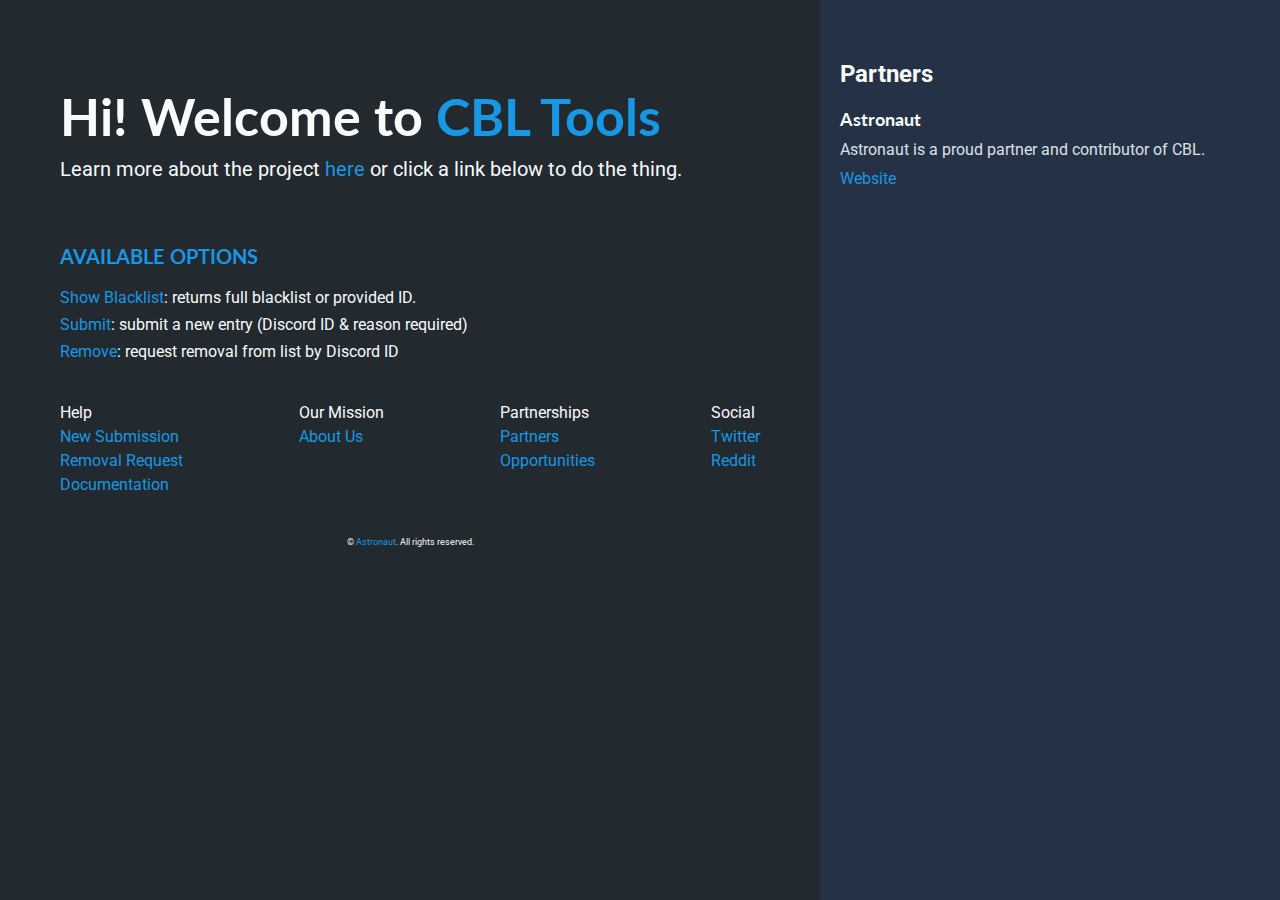
<file: index.html>
<!DOCTYPE html>
<html lang="en">
	<head>
		<meta charset="UTF-8">
		<title>CBL</title>
		<meta name="description" content="Global cryptocurrency blacklist to help communities spot known bad actors.">
		<meta name="viewport" content="width=device-width, initial-scale=1">
		<meta name="theme-color" content="#4fc3f7">

		<meta property="og:type" content="website">
		<meta property="og:url" content="https://cbl.tools">
		<meta property="og:title" content="CBL">
		<meta property="og:description" content="Global cryptocurrency blacklist to help communities spot known bad actors.">
<!--		<meta property="og:image" content="images/icon1.png">-->
		<meta property="og:locale" content="en-US">

		<link rel="icon" type="image/jpg" href="./img/favicon.ico">
		<link href="https://fonts.googleapis.com/css?family=Roboto:400|Lato:700" rel="stylesheet">
		<link href="./css/styles.css" rel="stylesheet">
		<link href="./css/index.css" rel="stylesheet">

<!--		<script async src="https://www.googletagmanager.com/gtag/js?id=UA-72190085-4"></script>
		<script>
			window.dataLayer = window.dataLayer || [];
			function gtag() { dataLayer.push(arguments); }
			gtag('js', new Date());

			gtag('config', 'UA-72190085-4');
		</script>-->
	</head>
	<body>
		<div class="layout">
			<div class="main">
				<div class="intro">
					<h1>Hi! Welcome to <span>CBL Tools</span></h1>
					<p class="about">Learn more about the project <a class="outer-link" href="about.html">here</a> or click a link below to do the thing.</p>
					<!-- <p class="about">I create websites and applications that focus on being user-friendly without sacrificing in design and functionality.</p> -->
				</div>
				<div class="links">
					<p class="header">Available options</p>
					<p class="link"><a href="show.html" target="_blank">Show Blacklist</a>: returns full blacklist or provided ID.</p>
					<p class="link"><a href="show.html" target="_blank">Submit</a>: submit a new entry (Discord ID & reason required)</p>
					<p class="link"><a href="show.html" target="_blank">Remove</a>: request removal from list by Discord ID</p>
				</div>
				<div class="skills">
<!--					<p class="header"></p>-->
					<div class="sections">
						<div class="section">
							<p class="label">Help</p>
							<p><a href="submit.html">New Submission</a></p>
							<p><a href="remove.html">Removal Request</a></p>
							<p><a href="https://docs.cbl.tools" target="_blank">Documentation</a></p>
						</div>
						<div class="section">
							<p class="label">Our Mission</p>
							<p><a href="about.html">About Us</a></p>
						</div>
                        <div class="section">
                            <p class="label">Partnerships</p>
							<p><a href="partners.html">Partners</a></p>
                            <p><a href="opportunities.html">Opportunities</a></p>
                        </div>
						<div class="section">
							<p class="label">Social</p>
							<p><a href="https://twitter.com/thecbltools" target="_blank">Twitter</a></p>
							<p><a href="https://www.reddit.com/r/thecbltools/" target="_blank">Reddit</a></p>
						</div>
					</div>
				</div>
				<footer class="copyright">© <a href="https://pureinvestments.com">Astronaut</a>. All rights reserved.</footer>
<!--				<div class="blog">
					<p class="header">Read my blog</p>
					
						<div class="blog-post">
							<a class="title" target="_blank" href="./blog/2019/01/welcome.html">Welcome!</a>
							<p class="description">Welcome to my blog.</p>
							<p class="meta"><span class="date">Tuesday, January 29th 2019</span> — <span class="tags">welcome, changelog, website</span></p>
						</div>
					
					<a class="more" href="./blog/2019/index.html">View more...</a>
					</div>-->
			</div>
			<div class="side">
				<div class="projects">
					<div class="project">
						<h2>Partners</h2>
						<p class="name">Astronaut</p>
						<p class="description">Astronaut is a proud partner and contributor of CBL.</p>
						<div class="links">
							<a href="https://astronaut.gg" target="_blank">Website</a>
						</div>
					</div>
				</div>
			</div>
		</div>
	</body>
</html>
</file>
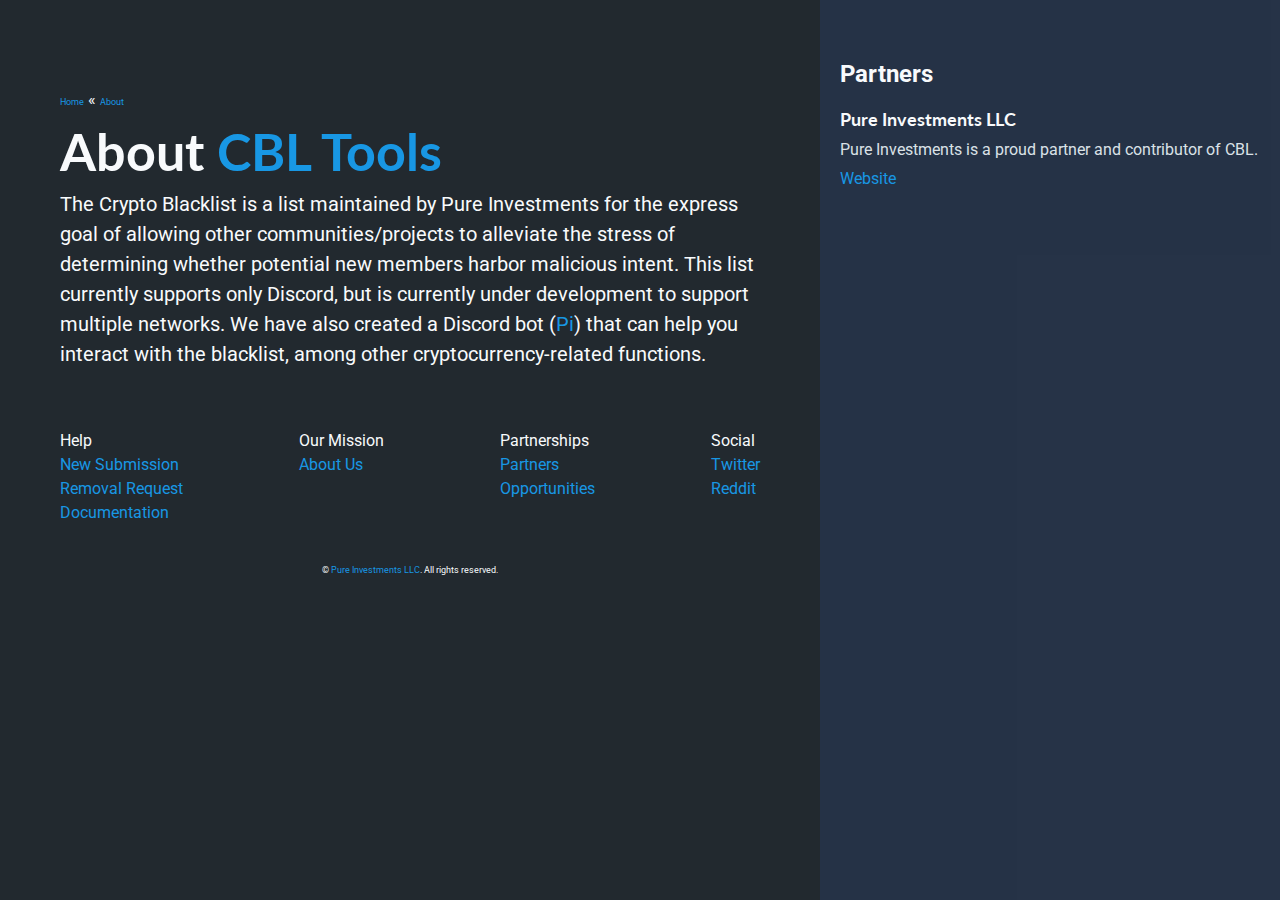
<file: about.html>
<!DOCTYPE html>
<html lang="en">
	<head>
		<meta charset="UTF-8">
		<title>CBL - About</title>
		<meta name="description" content="Global cryptocurrency blacklist to help communities spot known bad actors.">
		<meta name="viewport" content="width=device-width, initial-scale=1">
		<meta name="theme-color" content="#4fc3f7">

		<meta property="og:type" content="website">
		<meta property="og:url" content="https://cbl.tools">
		<meta property="og:title" content="CBL">
		<meta property="og:description" content="Global cryptocurrency blacklist to help communities spot known bad actors.">
<!--		<meta property="og:image" content="images/icon1.png">-->
		<meta property="og:locale" content="en-US">

		<link rel="icon" type="image/jpg" href="./img/favicon.ico">
		<link href="https://fonts.googleapis.com/css?family=Roboto:400|Lato:700" rel="stylesheet">
		<link href="./css/styles.css" rel="stylesheet">
		<link href="./css/index.css" rel="stylesheet">

<!--		<script async src="https://www.googletagmanager.com/gtag/js?id=UA-72190085-4"></script>
		<script>
			window.dataLayer = window.dataLayer || [];
			function gtag() { dataLayer.push(arguments); }
			gtag('js', new Date());

			gtag('config', 'UA-72190085-4');
		</script>-->
	</head>
	<body>
		<div class="layout">
			<div class="main">
				<div class="intro">
					<p class="nav"><a href="index.html">Home</a> « <a href="about.html">About</a></p>
					<h1>About <span>CBL Tools</span></h1>
					<p class="about">The Crypto Blacklist is a list maintained by Pure Investments for the express goal of allowing other communities/projects to alleviate the stress of determining whether potential new members harbor malicious intent. This list currently supports only Discord, but is currently under development to support multiple networks. We have also created a Discord bot (<a class="outer-link" href="https://pi.bot">Pi</a>) that can help you interact with the blacklist, among other cryptocurrency-related functions.</p>
				</div>
				<div class="skills">
					<div class="sections">
						<div class="section">
							<p class="label">Help</p>
							<p><a href="submit.html">New Submission</a></p>
							<p><a href="remove.html">Removal Request</a></p>
							<p><a href="https://docs.cbl.tools" target="_blank">Documentation</a></p>
						</div>
						<div class="section">
							<p class="label">Our Mission</p>
							<p><a href="about.html">About Us</a></p>
						</div>
                        <div class="section">
                            <p class="label">Partnerships</p>
							<p><a href="partners.html">Partners</a></p>
                            <p><a href="opportunities.html">Opportunities</a></p>
                        </div>
						<div class="section">
							<p class="label">Social</p>
							<p><a href="https://twitter.com/thecbltools" target="_blank">Twitter</a></p>
							<p><a href="https://www.reddit.com/r/thecbltools/" target="_blank">Reddit</a></p>
						</div>
					</div>
				</div>
				<footer class="copyright">© <a href="https://pureinvestments.com">Pure Investments LLC</a>. All rights reserved.</footer>
			</div>
			<div class="side">
				<div class="projects">
					<div class="project">
						<h2>Partners</h2>
						<p class="name">Pure Investments LLC</p>
						<p class="description">Pure Investments is a proud partner and contributor of CBL.</p>
						<div class="links">
							<a href="https://pureinvestments.com" target="_blank">Website</a>
						</div>
					</div>
				</div>
			</div>
		</div>
	</body>
</html>
</file>
<file: css/styles.css>
*{box-sizing:border-box}body{font-family:sans-serif;margin:0}
</file>
<file: css/index.css>
body,html{background-color:#22292F;color:#F8FAFC;font-family:"Roboto",sans-serif;height:100%;width:100%}.layout{display:grid;grid-template-columns:1fr 460px;height:100%;width:100%}.layout .main{padding:30px 60px}.layout .main .intro{margin:60px 0 60px}.layout .main .intro h1{font-family:"Lato",sans-serif;font-size:52px;font-weight:bold;line-height:52px;margin:12px 0}.layout .main .intro h1 span{color:#1897E4}.layout .main .intro .about{font-size:20px;line-height:1.5;margin:0}.layout .main .links .header,.layout .main .blog .header,.layout .main .skills .header{color:#1897E4;font-family:"Lato",sans-serif;font-size:20px;font-weight:bold;margin:0 0 20px;text-transform:uppercase}.links.link{color:"white"}.layout .main .links a,.layout .main .blog a,.layout .main .skills a{color:#1897E4;text-decoration:none}.layout .main .links a:hover,.layout .main .blog a:hover,.layout .main .skills a:hover{color:#44aceb}.layout .main .links{margin-bottom:40px}.layout .main .links .link{margin:8px 0}.layout .main .skills{margin-bottom:40px}.layout .main .skills .sections{display:flex;flex-wrap:wrap;justify-content:space-between;margin:-6px;max-width:900px}.layout .main .skills .sections .section{margin:6px}.layout .main .skills .sections .section .label{color:#F8FAFC}.layout .main .skills .sections .section p{color:#DAE1E7;line-height:1.5;margin:0}.layout .main .blog .blog-post{border-left:2px solid rgba(24,151,228,0.75);margin-bottom:12px;padding-left:8px}.layout .main .blog .blog-post p{margin:0}.layout .main .blog .blog-post p.description{padding:4px 0 6px}.layout .main .blog .blog-post p.meta{opacity:.75}.layout .main .blog .blog-post a.title{font-family:"Lato",sans-serif;font-weight:bold}.layout .main .blog .more{display:inline-block;margin:0}.layout .side{background-color:rgba(39,54,79,0.75);height:100%;min-height:100vh;overflow-y:auto;padding:40px 20px;width:100%}.layout .side::-webkit-scrollbar{width:5px}.layout .side::-webkit-scrollbar-thumb{background-color:rgba(218,225,231,0.5);border-radius:2px}.layout .side .projects .project:not(:last-child){margin-bottom:40px}.layout .side .projects .project a{color:#1897E4;text-decoration:none}.layout .side .projects .project a:hover{color:#44aceb}.layout .side .projects .project p{margin:0}.layout .side .projects .project p.name{font-family:"Lato",sans-serif;font-size:18px;font-weight:bold;margin-bottom:10px}.layout .side .projects .project p.description{color:#DAE1E7;margin-bottom:10px}.layout .side .projects .project .links a:not(:last-child){padding-right:20px}@media screen and (max-width: 1088px){.layout .main .skills .sections{display:block}}.outer-link {color:#1897E4;text-decoration:none;}.copyright{font-size:9px;text-align:center;} .copyright a,a:hover{color:#1897E4;text-decoration:none;} .nav a,a.nav:hover{font-size:9px;color:#1897E4;text-decoration:none;}
</file>
